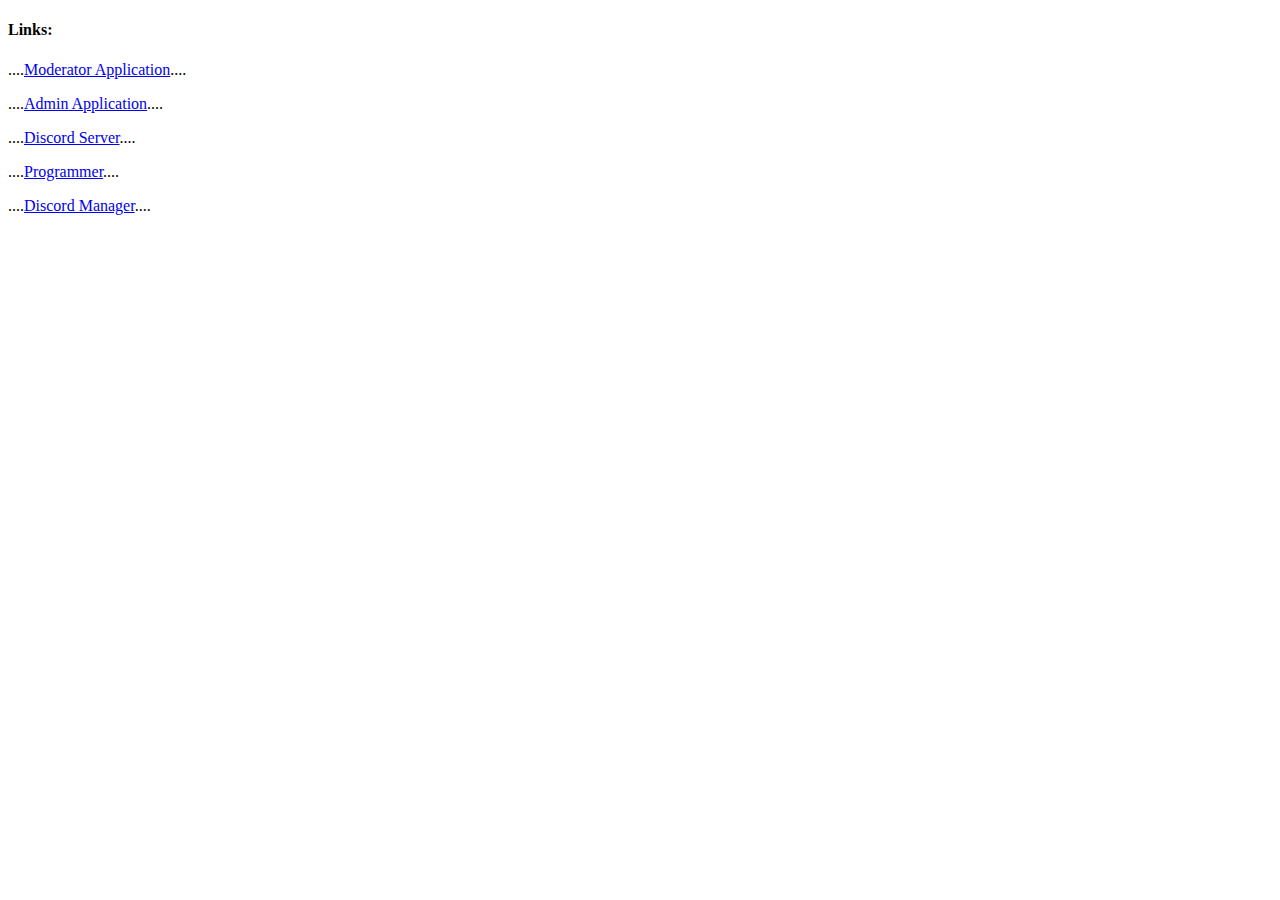
<file: index.html>
<!DOCTYPE html>
<html lang="en">
<head>
    <meta charset="UTF-8">
    <title>World ig</title>
</head>
<body>
<h4>        Links:</h4>
<p>....<a href="modad.html">Moderator Application</a>....</p>
<p>....<a href="modad.html">Admin Application</a>....</p>
<p>....<a href="https://discord.gg/cHa5zsadDp">Discord Server</a>....</p>
<p>....<a href="comingsoon.html">Programmer</a>....</p>
<p>....<a href="comingsoon.html">Discord Manager</a>....</p>
</body>
</html>
</file>
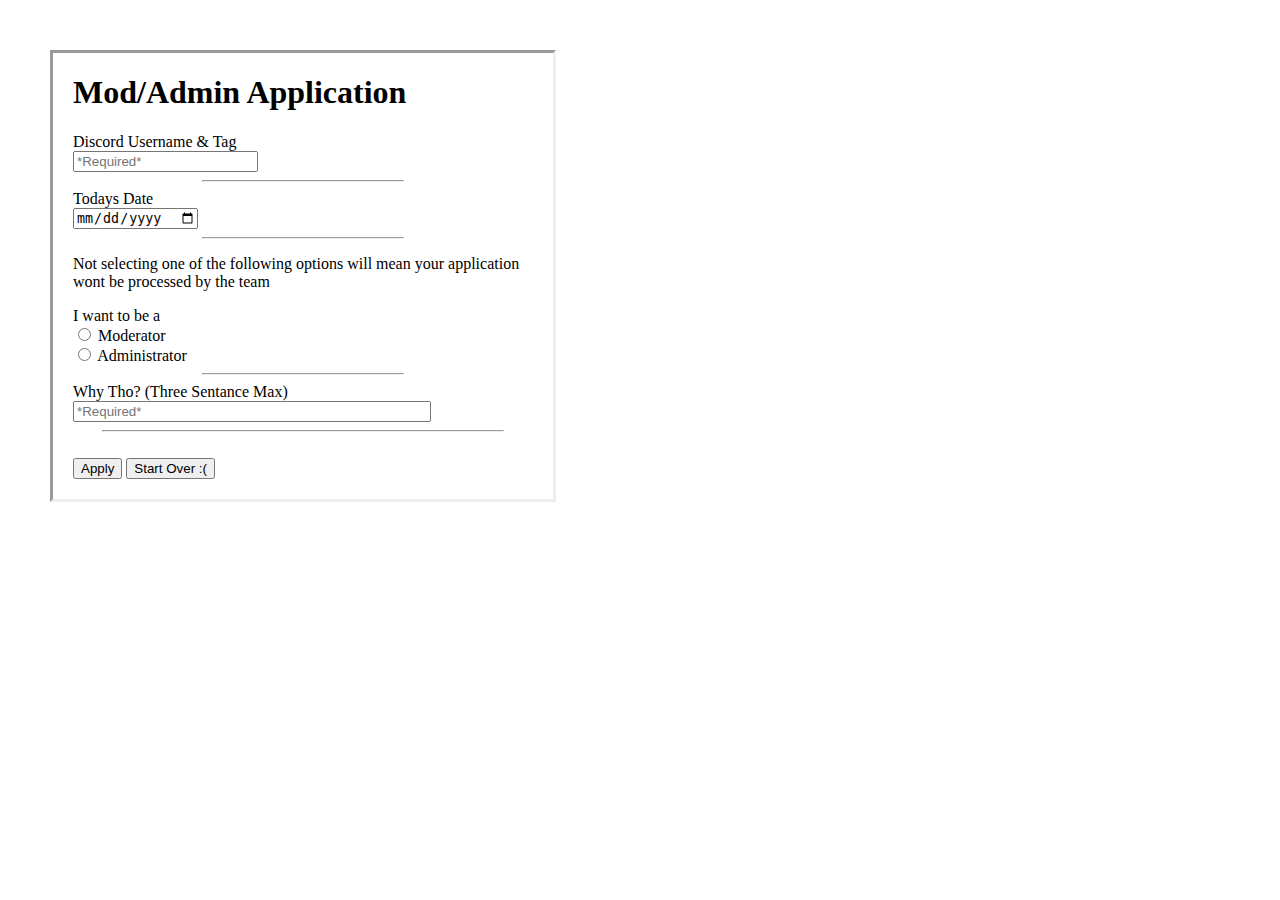
<file: modad.html>
<!DOCTYPE html>
<html lang="en">
<head>
    <link rel="stylesheet" href="https://cdn.jsdelivr.net/npm/bootstrap@5.2.2/dist/css/bootstrap.min.css" integrity="sha384-Zenh87qX5JnK2Jl0vWa8Ck2rdkQ2Bzep5IDxbcnCeuOxjzrPF/et3URy9Bv1WTRi" crossorigin="anonymous">
    <script src="https://cdn.jsdelivr.net/npm/bootstrap@5.2.2/dist/js/bootstrap.min.js" integrity="sha384-IDwe1+LCz02ROU9k972gdyvl+AESN10+x7tBKgc9I5HFtuNz0wWnPclzo6p9vxnk" crossorigin="anonymous"></script>
    <link rel="stylesheet" href="https://fonts.googleapis.com/css?family=Kurale">
    <link rel="stylesheet" href="style.css">
    <meta charset="UTF-8">
    <title>Application</title>
</head>
<body>
<div class="body">
<h1>Mod/Admin Application</h1>
    <form action="https://formspree.io/f/xpznlwje" method="POST">
        <label>Discord Username & Tag</label>
        <br>
        <input id="Dis. Username" placeholder="*Required*" name="Discord" required>
        <hr style="width: 200px;">
        <label>Todays Date</label>
        <br>
        <input id="date" type="date">
        <hr style="width: 200px;">
        <p class="mark">Not selecting one of the following options will mean your application wont be processed by the team</p>
        <label>I want to be a</label>
        <br>
        <input class="form-check-input" type="radio" name="Moderator" id="Mod">
        <label class="form-check-label" for="Mod">
            Moderator
        </label>
        <br>
        <input class="form-check-input" type="radio" name="Admin" id="Admin">
        <label class="form-check-label" for="Admin">
            Administrator
        </label>
        <hr style="width: 200px;">
        <label>Why Tho? (Three Sentance Max)</label>
        <br>
        <input type="text" id="Why?" style="width: 350px;" name="Because" placeholder="*Required*" required>
        <hr style="width: 400px;">
        <br>
        <button type="submit">Apply</button> <button type="reset">Start Over :(</button>
    </form>
</div>

</body>
</html>
</file>
<file: style.css>
body{
    margin:50px;
    border-style: inset;
    width: 500px;
}

.body{
    margin: 20px;
}

h1{
    font: Kurale;
}

.required{
    input:after { content:"*"; }
}
</file>
